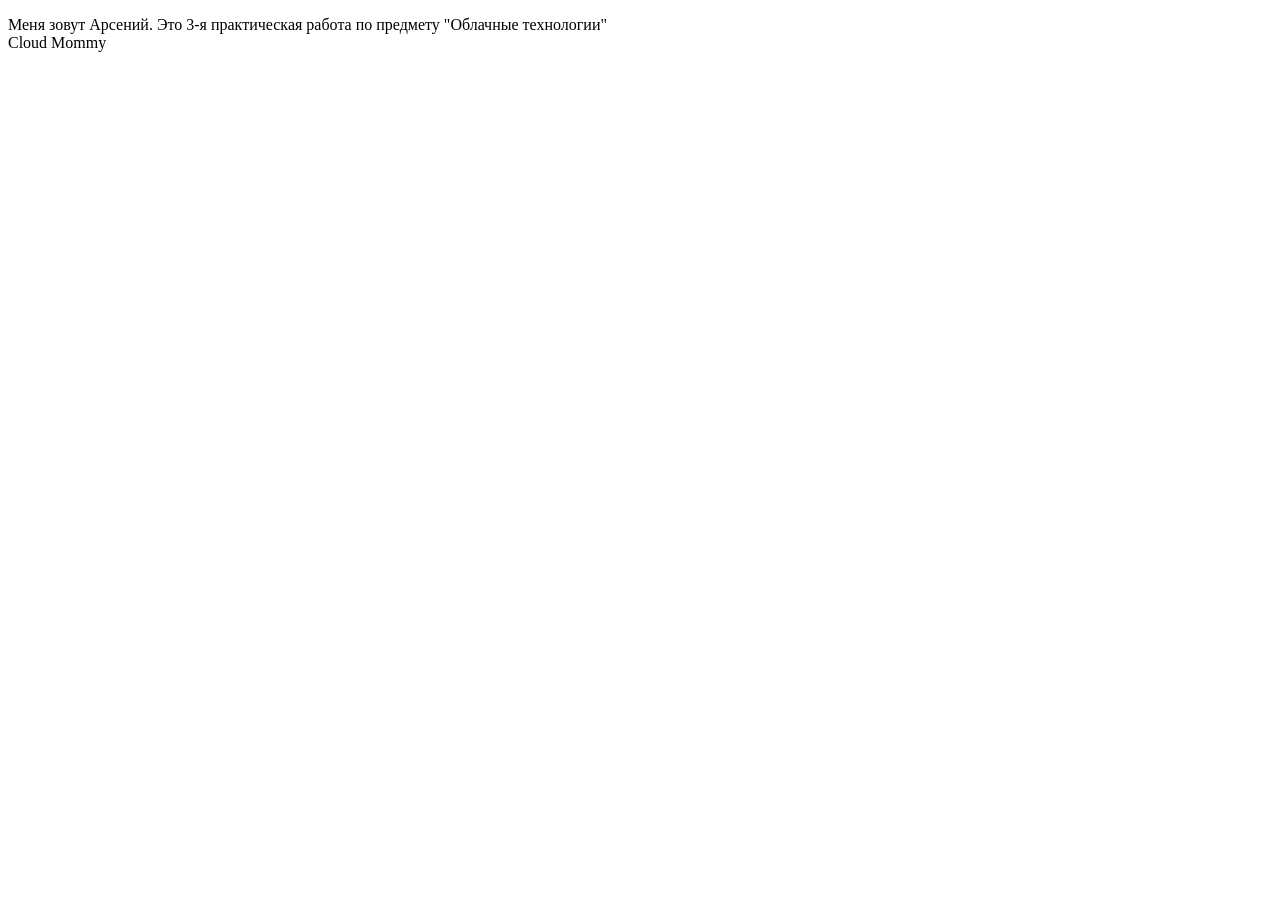
<file: Desktop/Учеба/Облака/3 pz/about.html>
<!DOCTYPE html>
<html lang="en">
<head>
    <meta charset="UTF-8">
    <title>Cirlce</title>
</head>
<body>
    <p>Меня зовут Арсений. Это 3-я практическая работа по предмету "Облачные технологии"<br>Cloud Mommy</p>
</body>
</html>
</file>
